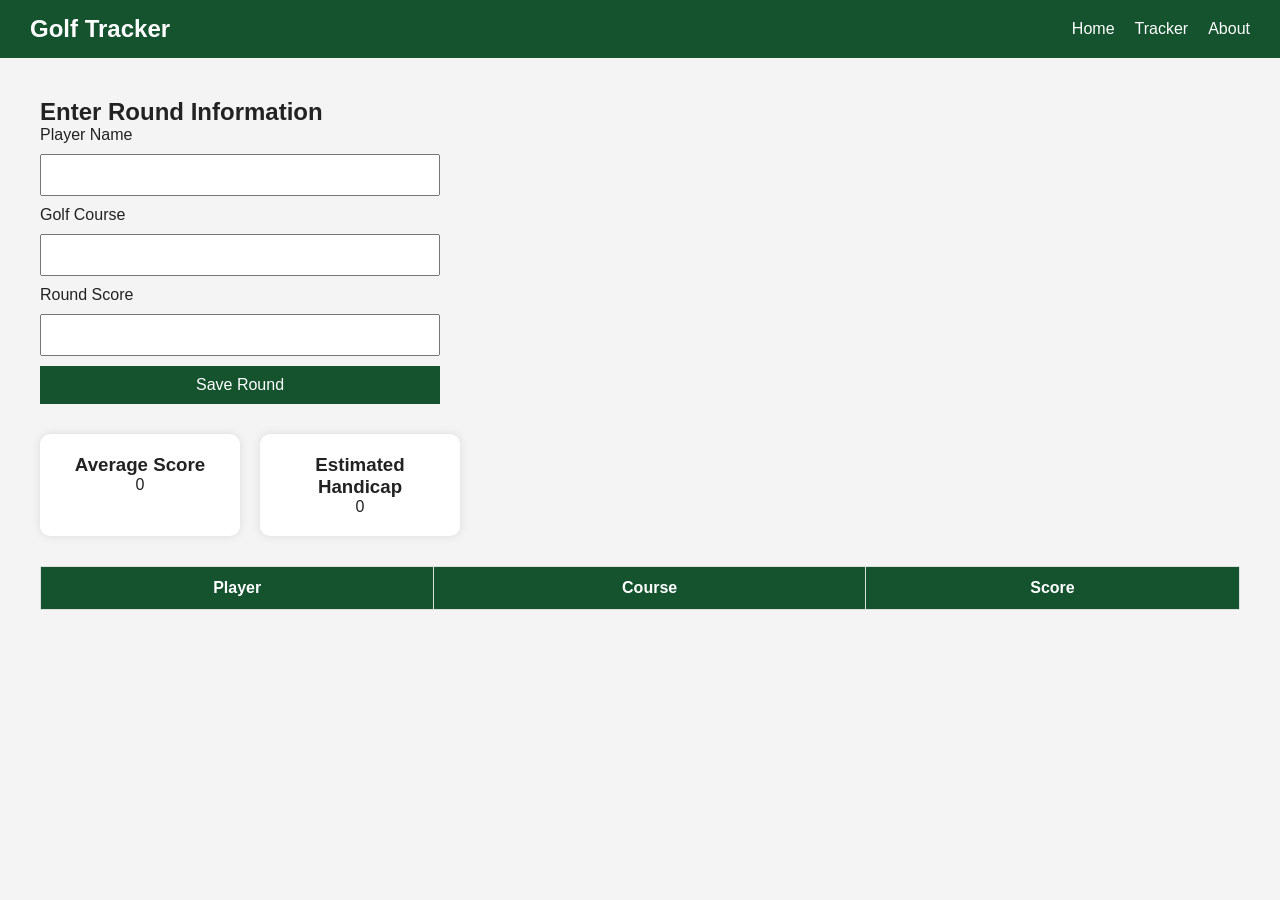
<file: tracker.html>
<!DOCTYPE html>
<html lang="en">
<head>
    <meta charset="UTF-8">
    <meta name="viewport" content="width=device-width, initial-scale=1.0">
    <title>Round Tracker</title>

    <link rel="stylesheet" href="style.css">
</head>
<body>
   <!-- NAV -->
    <nav>
        <h1>Golf Tracker</h1>

        <ul>
            <li><a href="index.html">Home</a></li>
            <li><a href="tracker.html">Tracker</a></li>
            <li><a href="about.html">About</a></li>
        </ul>
    </nav>
 <!-- TRACKER -->
    <main class="tracker-section">

        <h2>Enter Round Information</h2>

        <form id="scoreForm">

            <label>Player Name</label>
            <input type="text" id="playerName" required>

            <label>Golf Course</label>
            <input type="text" id="courseName" required>

            <label>Round Score</label>
            <input type="number" id="scoreInput" required>

            <button type="submit">
                Save Round
            </button>

        </form>
  <!-- STATS -->
        <section class="stats">

            <div class="stat-box">
                <h3>Average Score</h3>
                <p id="averageScore">0</p>
            </div>

            <div class="stat-box">
                <h3>Estimated Handicap</h3>
                <p id="handicap">0</p>
            </div>

        </section>

        <!-- TABLE -->
        <table>

            <thead>
                <tr>
                    <th>Player</th>
                    <th>Course</th>
                    <th>Score</th>
                </tr>
            </thead>

            <tbody id="scoreTable">

            </tbody>

        </table>

    </main>

    <script src="script.js"></script>

</body>
</html>
</file>
<file: style.css>
* {
    margin: 0;
    padding: 0;
    box-sizing: border-box;
}

body {
    font-family: 'Poppins', sans-serif;
    background-color: #f4f4f4;
    color: #222;
}

/* NAVBAR */

nav {
    background-color: #14532d;
    color: white;

    display: flex;
    justify-content: space-between;
    align-items: center;

    padding: 15px 30px;
}

nav ul {
    display: flex;
    list-style: none;
    gap: 20px;
}

nav a {
    color: white;
    text-decoration: none;
    transition: 0.3s;
}

nav a:hover {
    color: gold;
}
/* HERO */

.hero {
    display: flex;
    justify-content: space-around;
    align-items: center;

    padding: 50px;
    gap: 30px;
}

.hero img {
    width: 450px;
    border-radius: 10px;
}

.hero-text {
    max-width: 500px;
}

.btn {
    display: inline-block;

    margin-top: 20px;
    padding: 12px 20px;

    background-color: #14532d;
    color: white;

    text-decoration: none;
    border-radius: 5px;
}

.btn:hover {
    background-color: #1f7a42;
}

/* FEATURES */

.features {
    display: flex;
    justify-content: center;
    gap: 20px;

    padding: 40px;
}

.card {
    background: white;
    padding: 25px;
    border-radius: 10px;

    width: 250px;

    box-shadow: 0 0 10px rgba(0,0,0,0.1);

    transition: 0.3s;
}

.card:hover {
    transform: translateY(-5px);
}
/* TRACKER */

.tracker-section {
    padding: 40px;
}

form {
    display: flex;
    flex-direction: column;

    max-width: 400px;

    gap: 10px;

    margin-bottom: 30px;
}

input,
button {
    padding: 10px;
    font-size: 16px;
}

button {
    background-color: #14532d;
    color: white;
    border: none;
    cursor: pointer;
}

button:hover {
    background-color: #1f7a42;
}

/* STATS */

.stats {
    display: flex;
    gap: 20px;

    margin-bottom: 30px;
}

.stat-box {
    background: white;
    padding: 20px;

    border-radius: 10px;

    width: 200px;

    text-align: center;

    box-shadow: 0 0 10px rgba(0,0,0,0.1);
}

/* TABLE */

table {
    width: 100%;
    border-collapse: collapse;
    background: white;
}

th,
td {
    border: 1px solid #ddd;
    padding: 12px;
}

th {
    background-color: #14532d;
    color: white;
}
/* ABOUT */

.about-section {
    padding: 40px;
}

.about-section img {
    width: 500px;
    margin: 20px 0;

    border-radius: 10px;
}

/* MOBILE */

@media (max-width: 768px) {

    nav {
        flex-direction: column;
        gap: 10px;
    }

    .hero {
        flex-direction: column;
        text-align: center;
    }

    .features {
        flex-direction: column;
        align-items: center;
    }

    .stats {
        flex-direction: column;
    }

    .hero img,
    .about-section img {
        width: 100%;
    }
}
</file>
